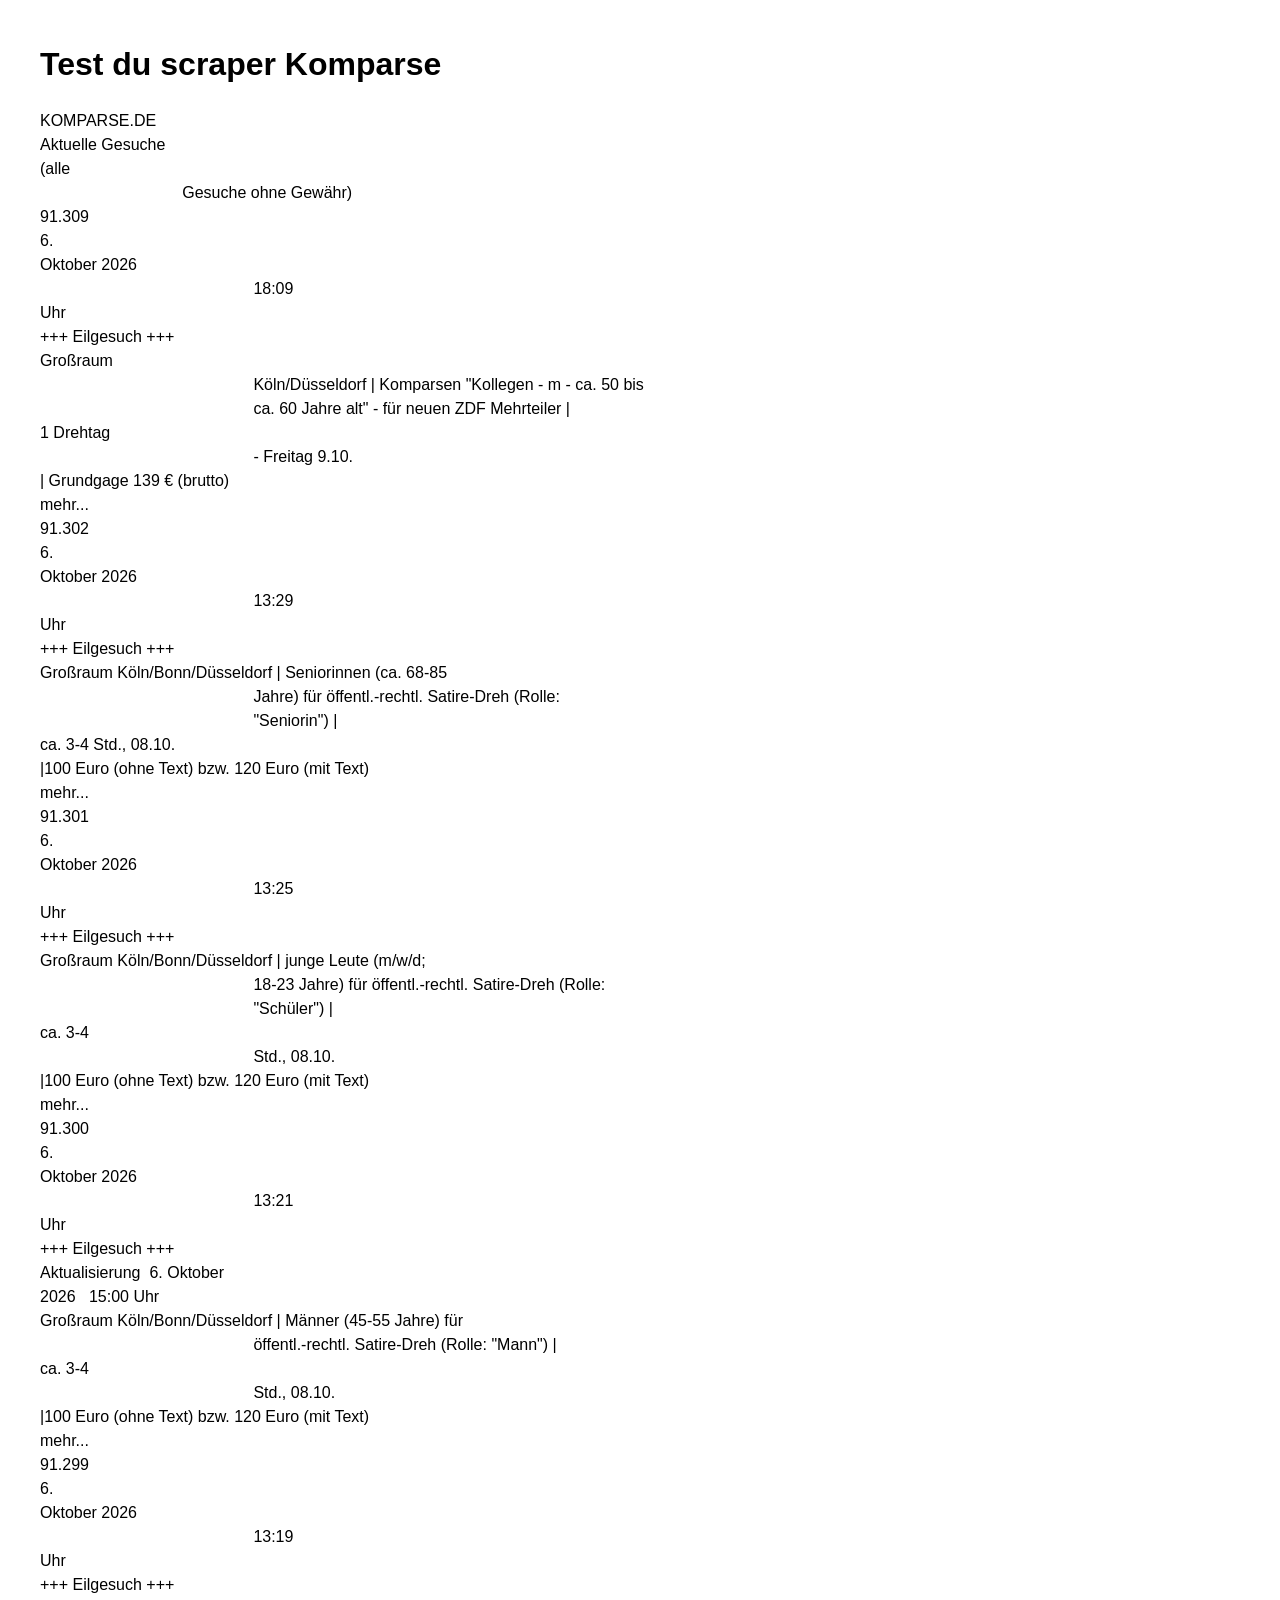
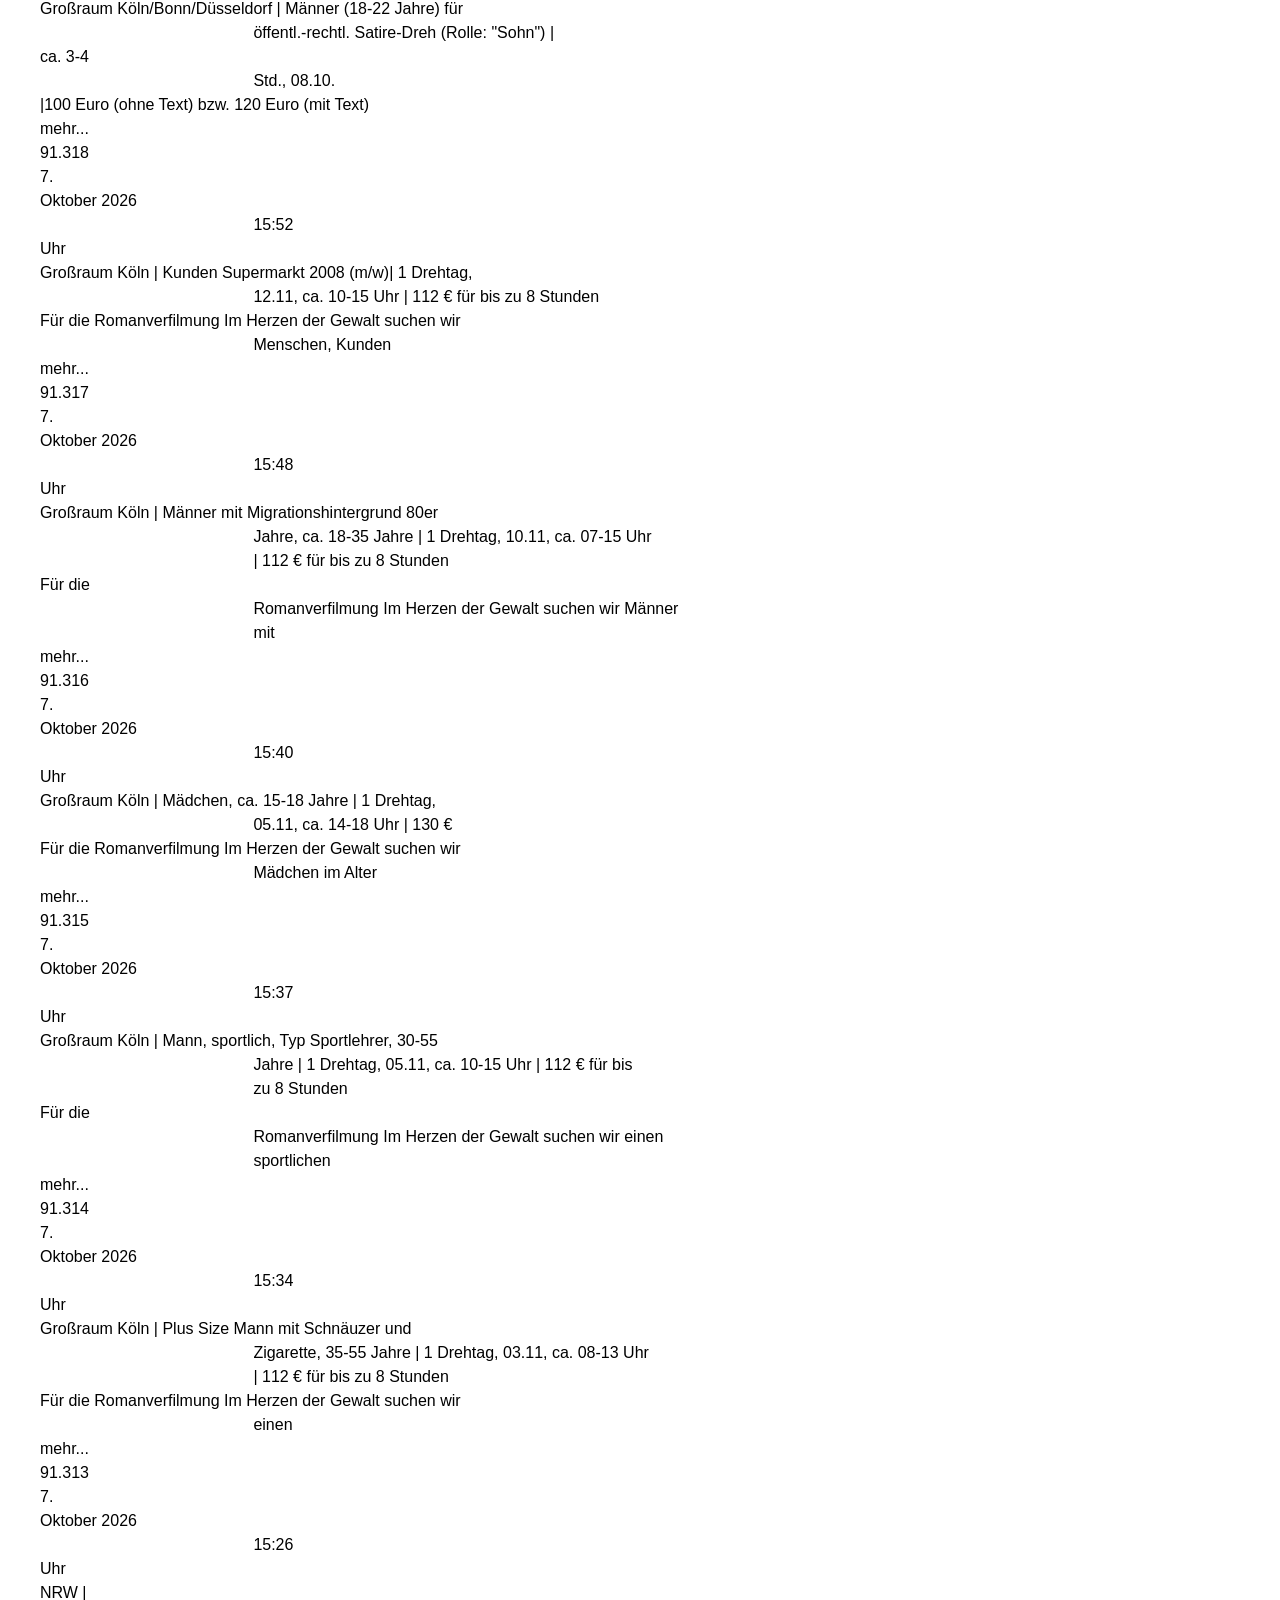
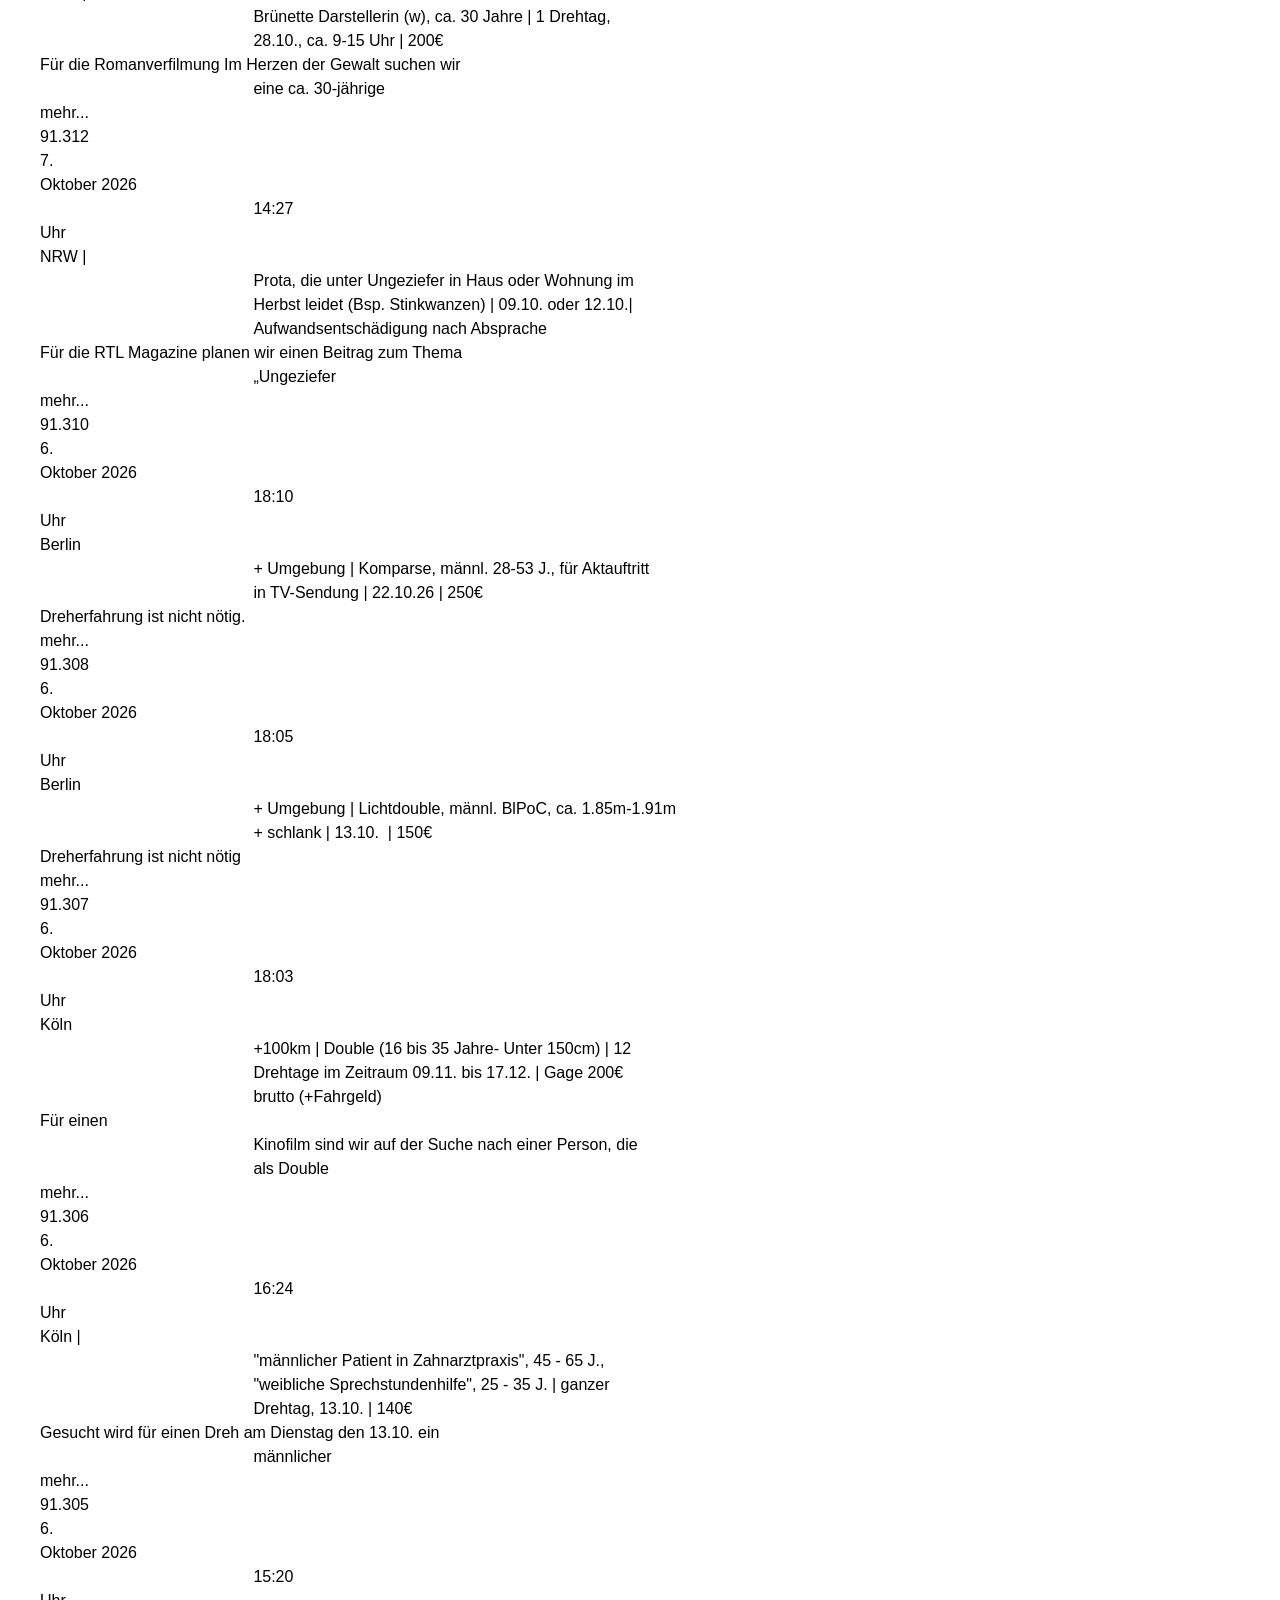
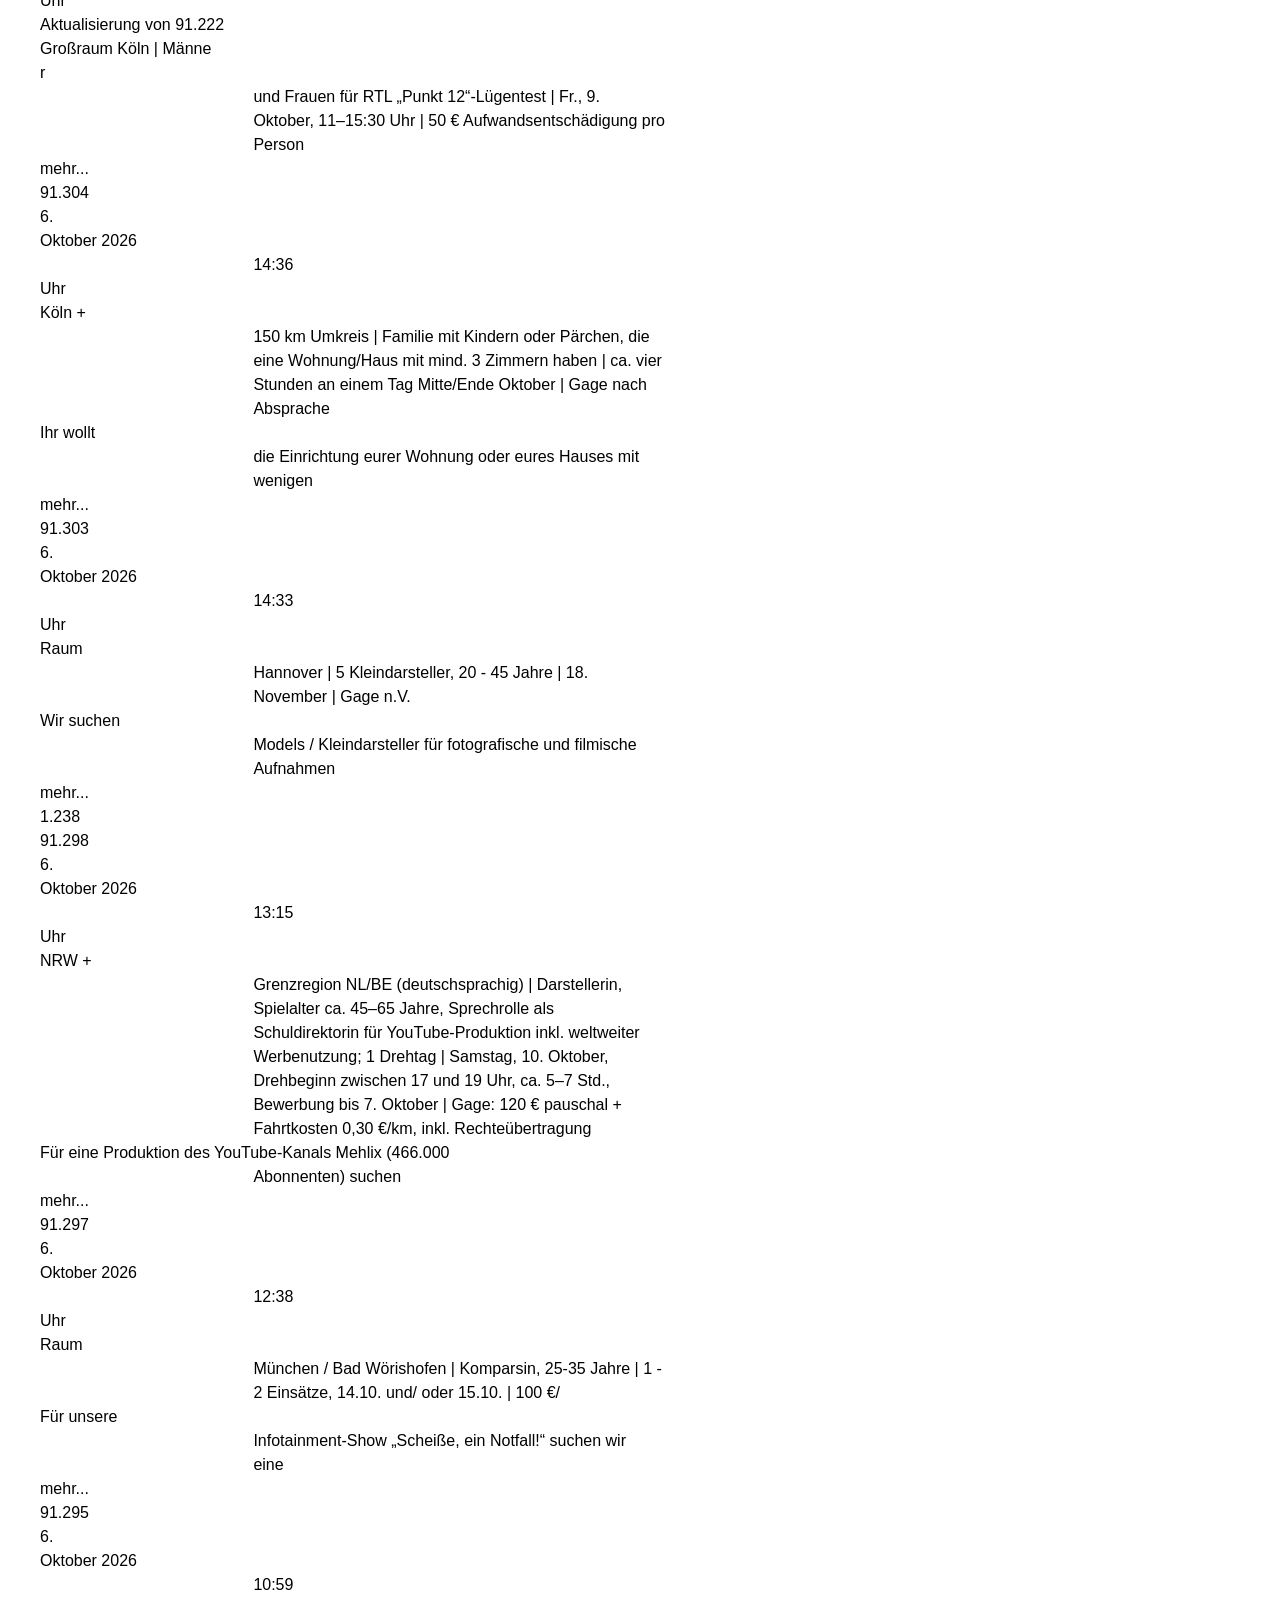
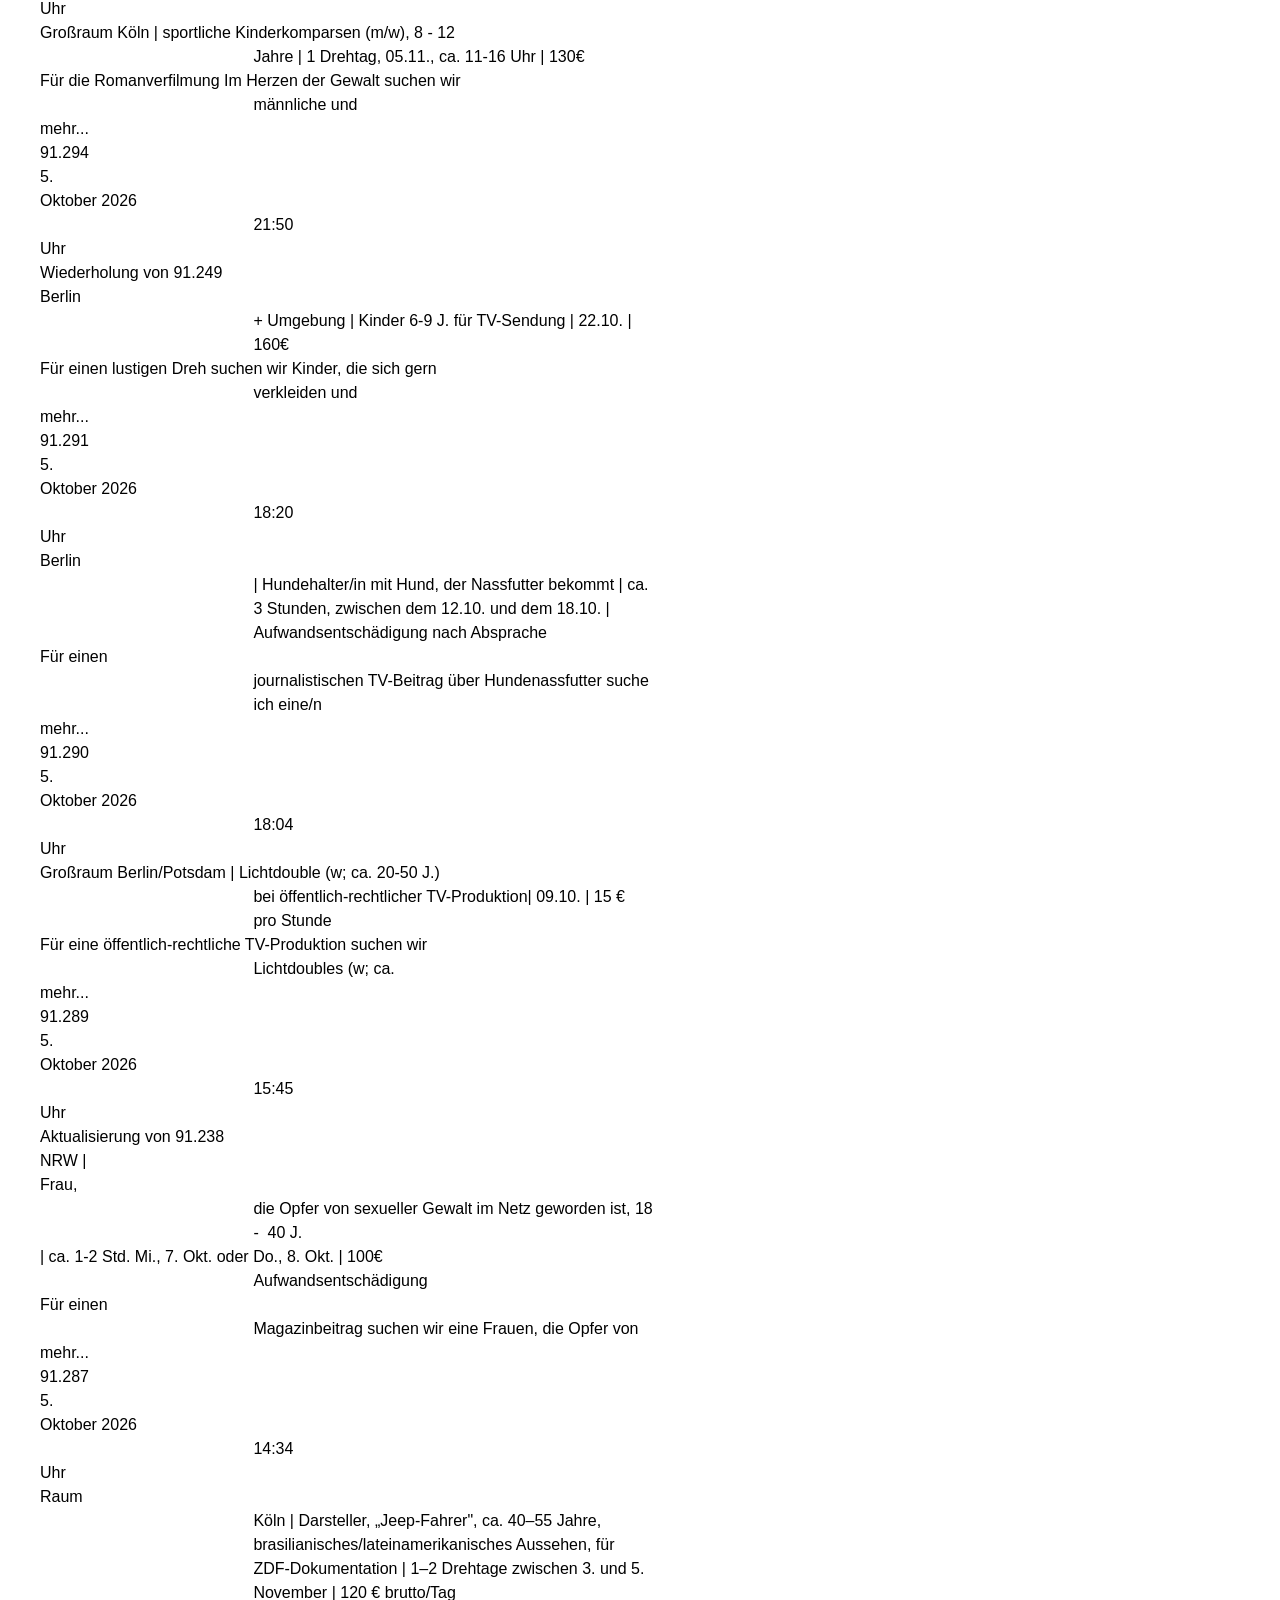
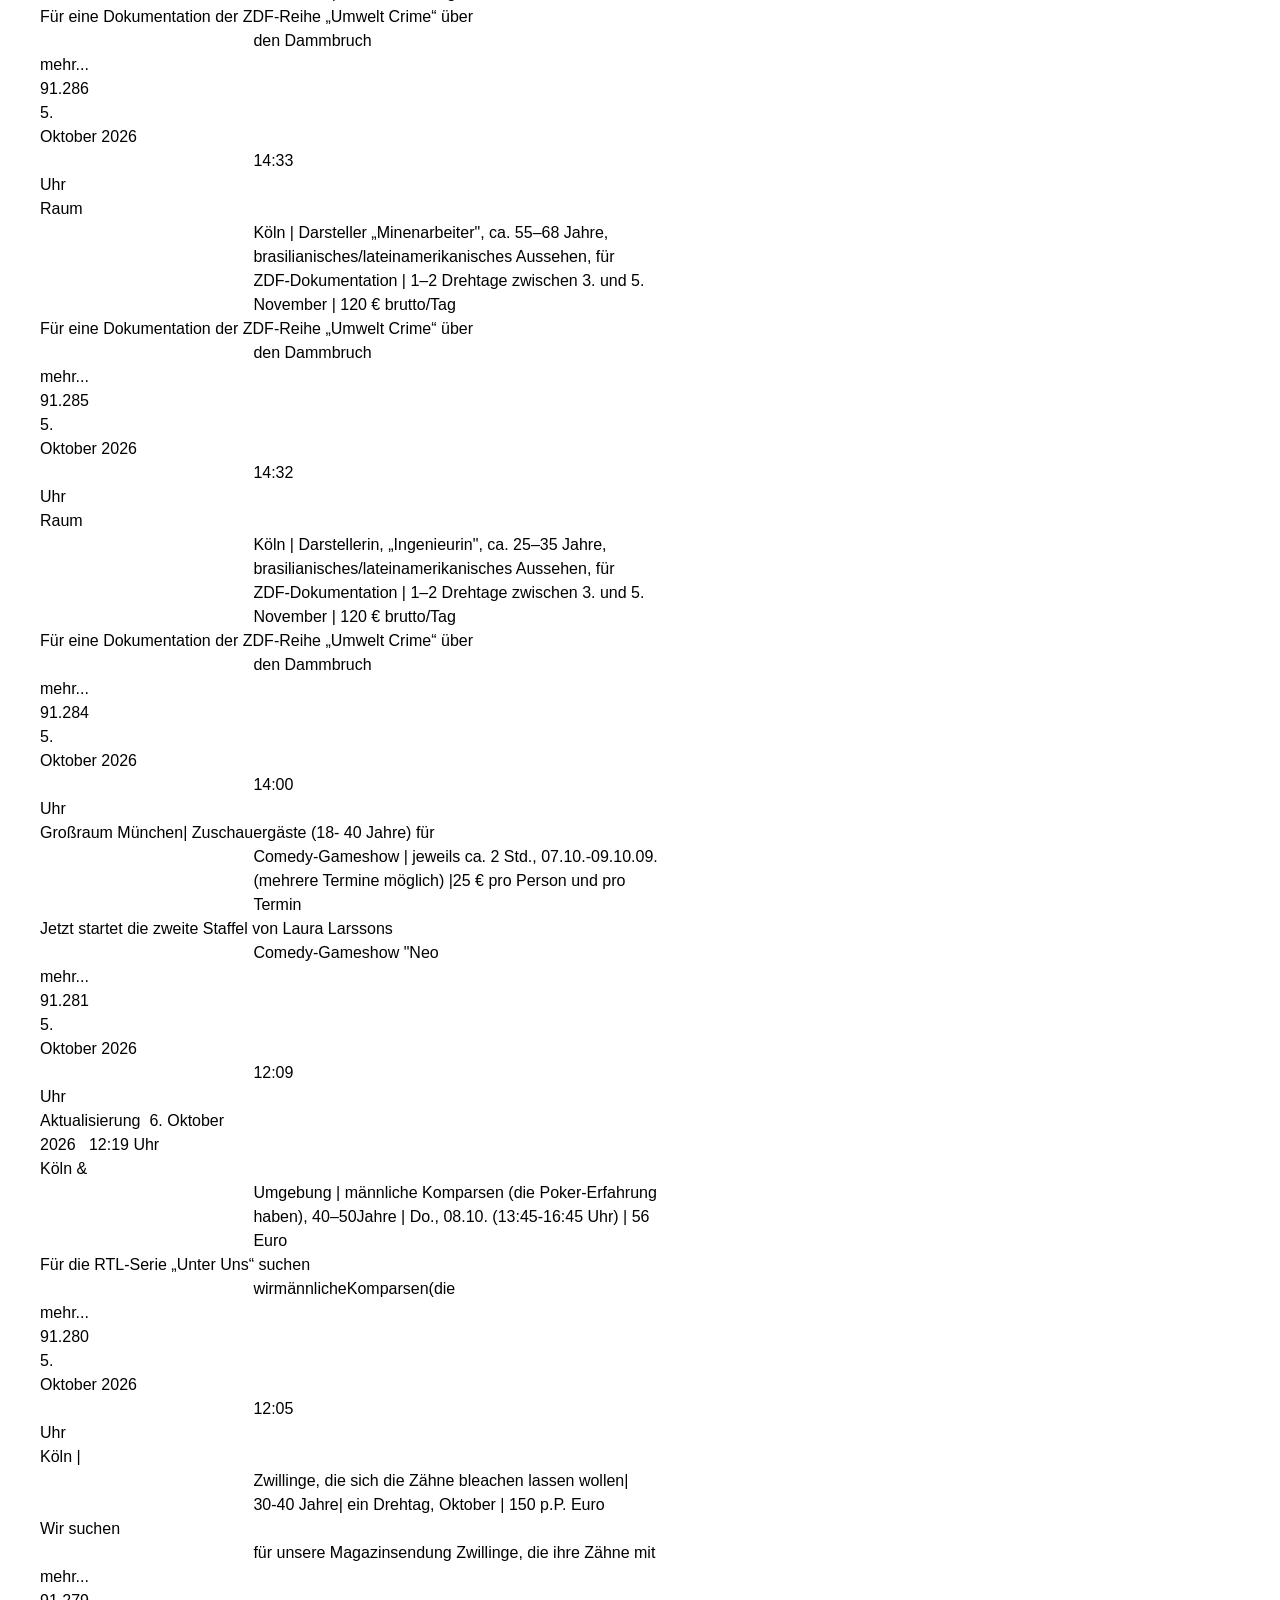
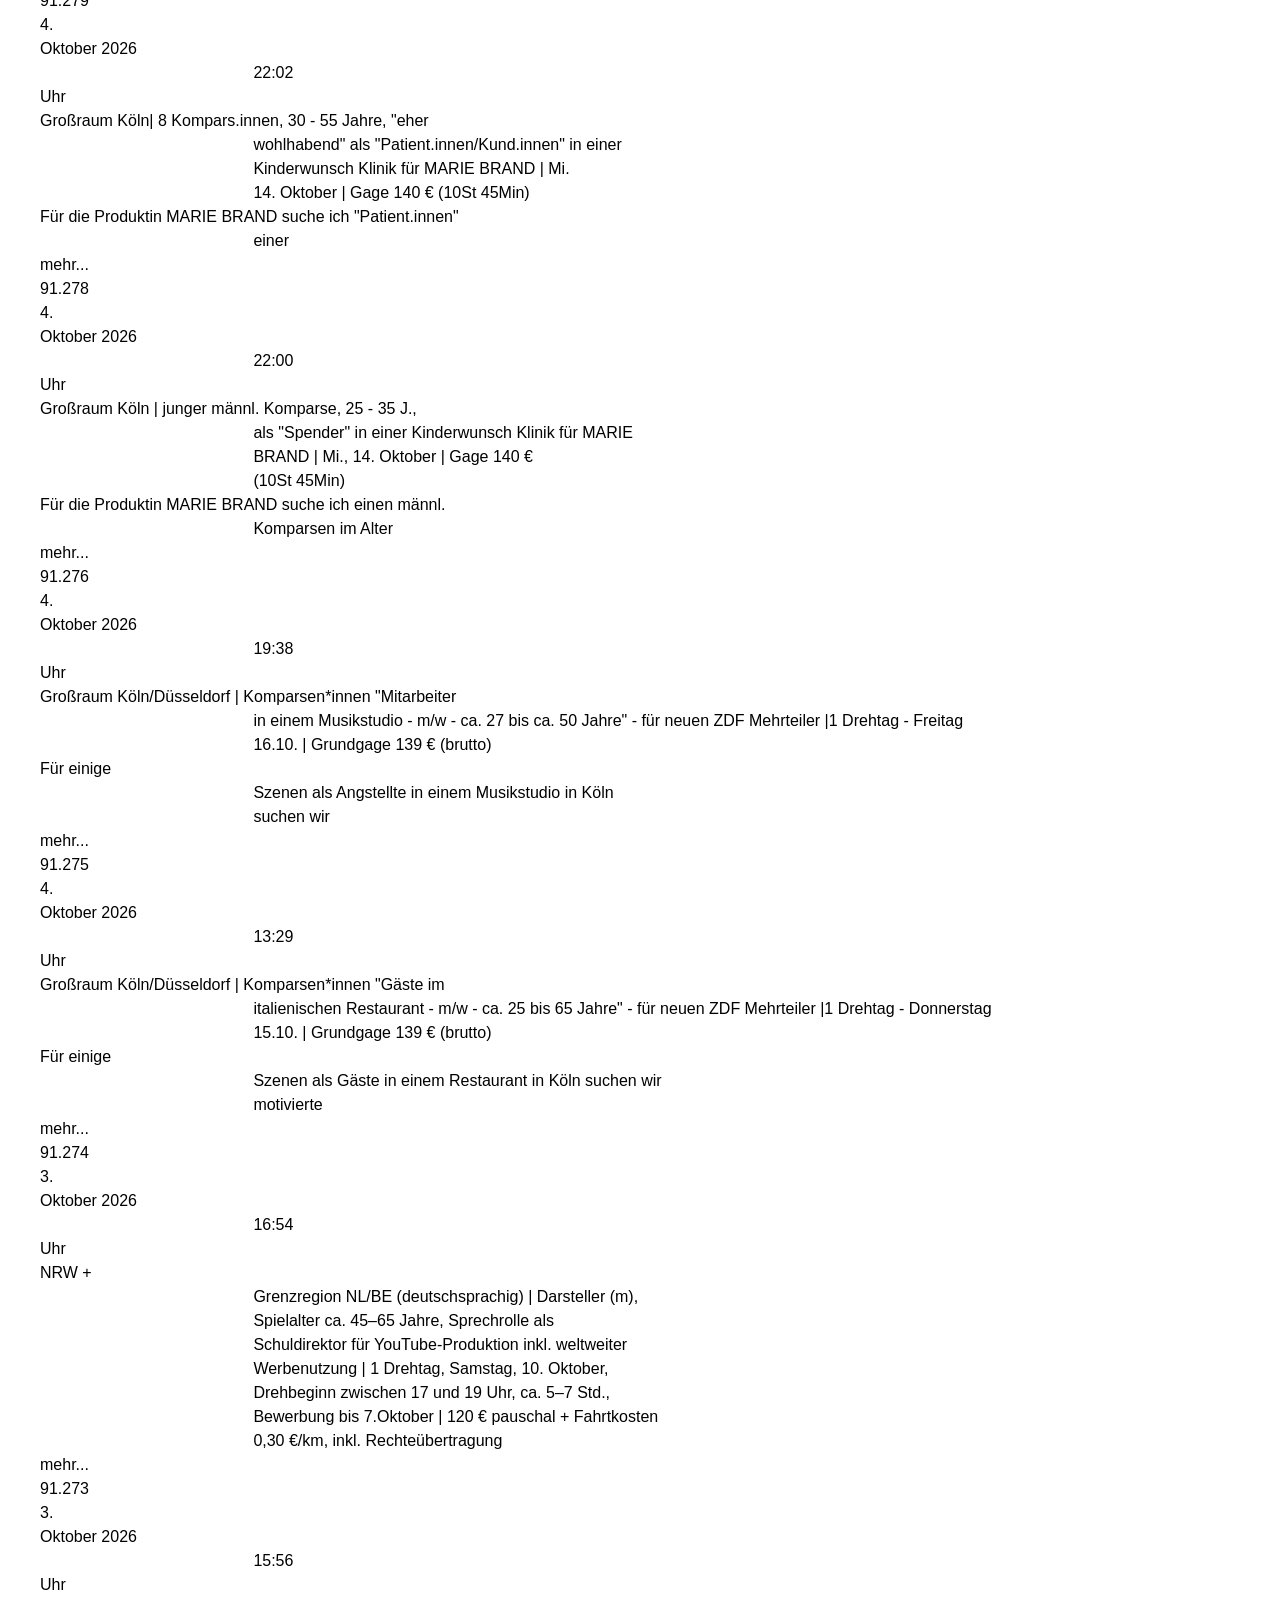
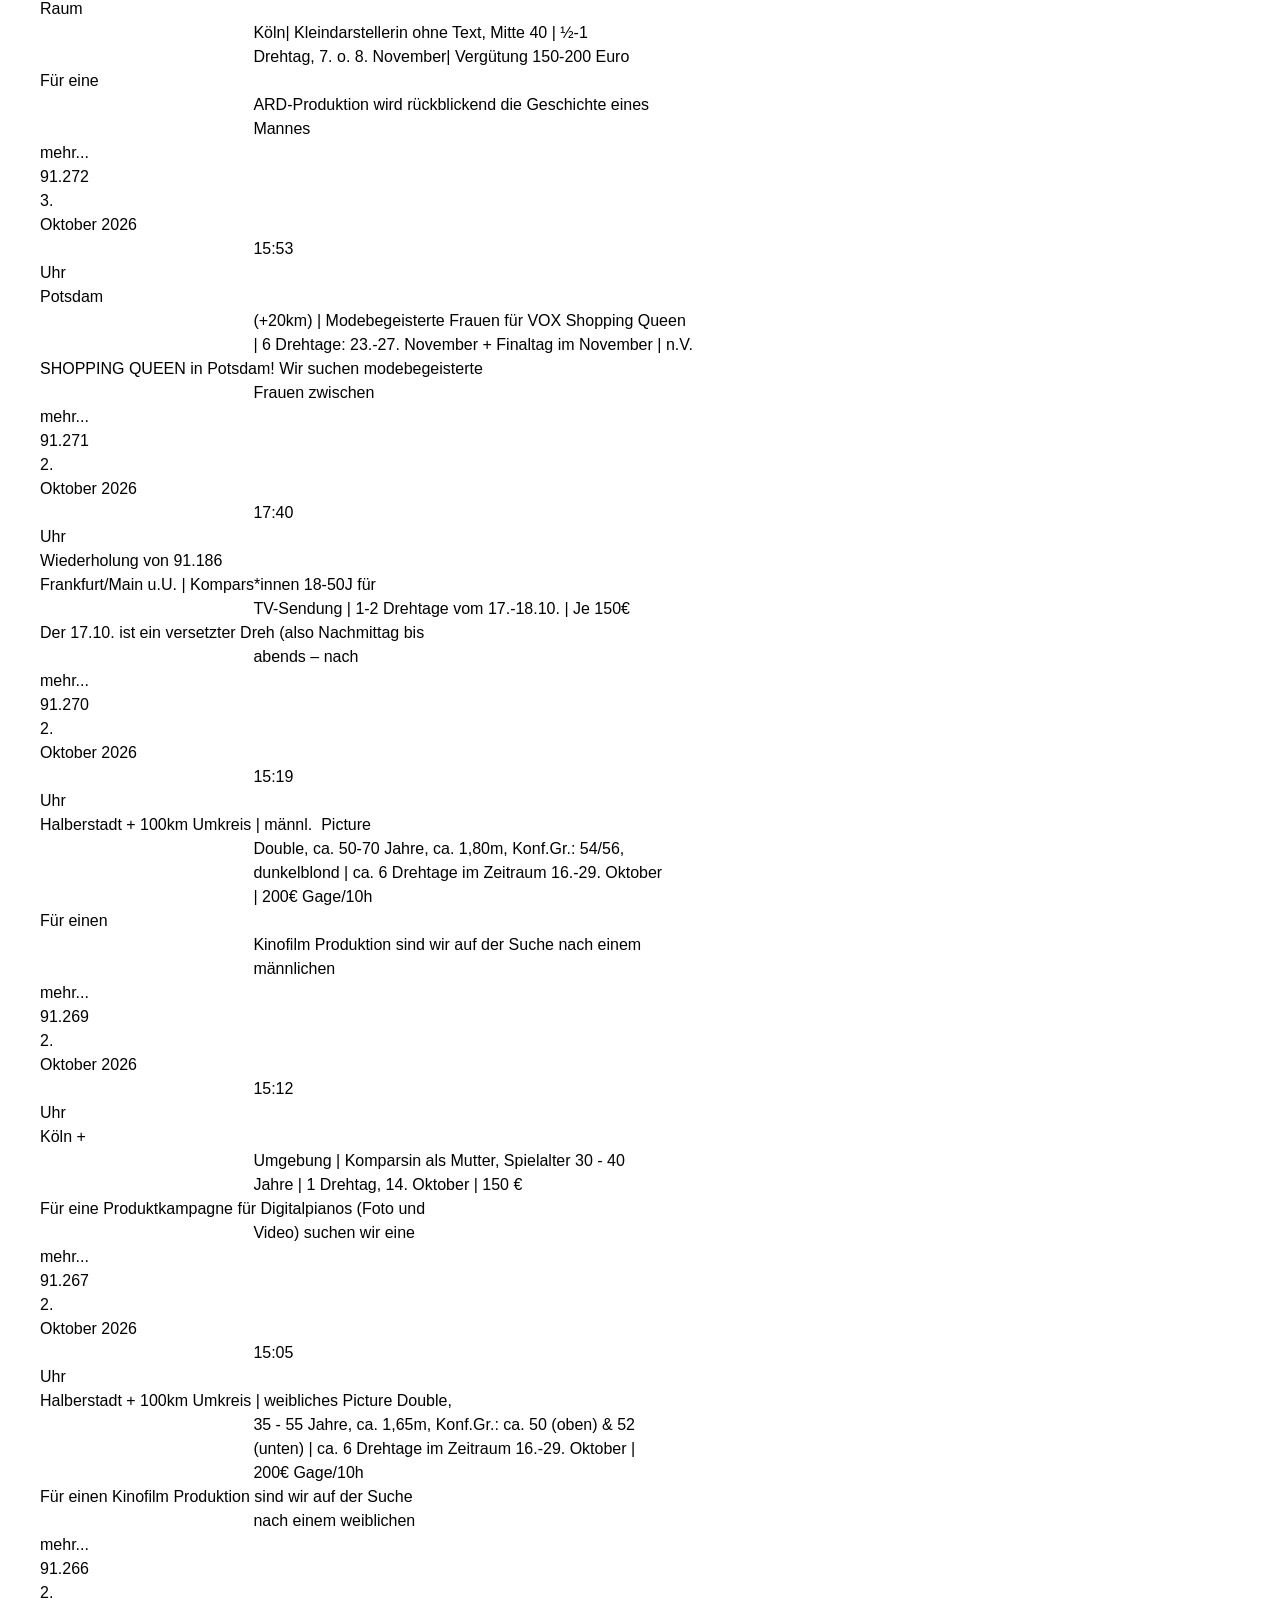
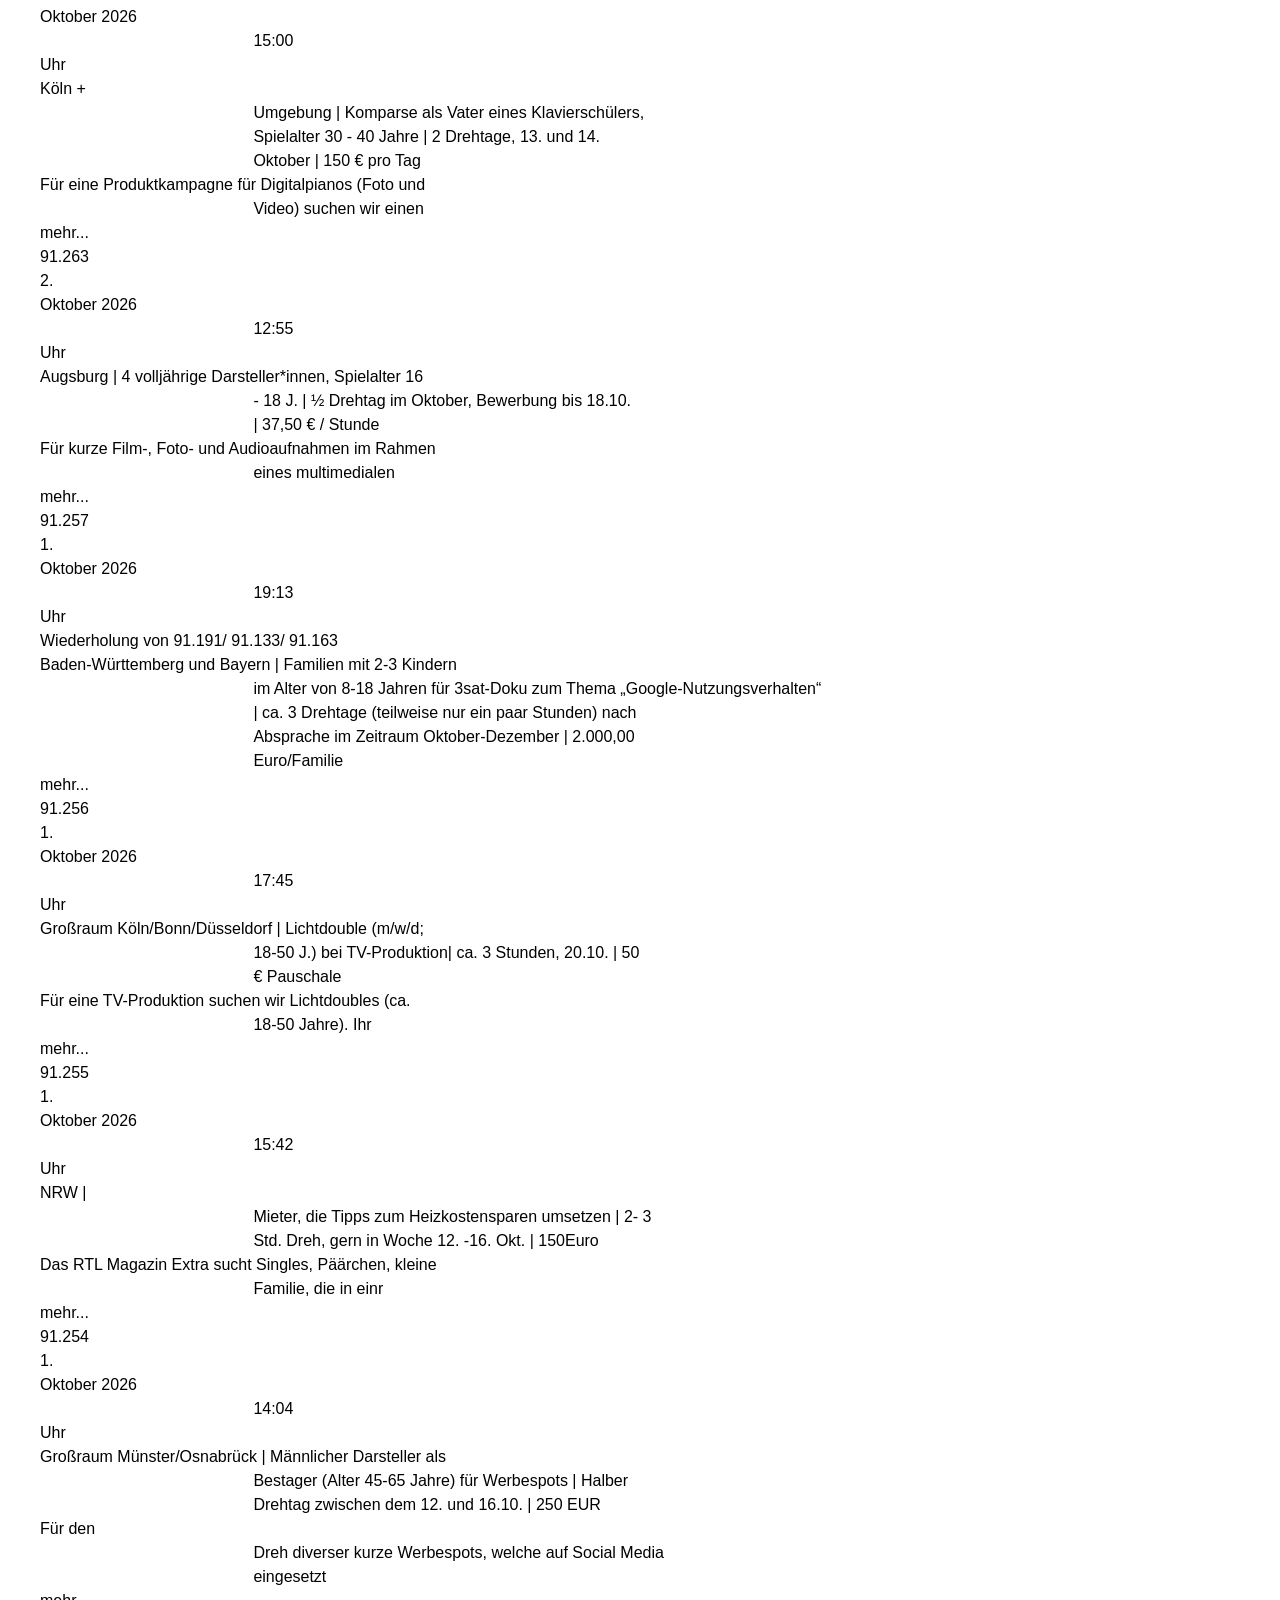
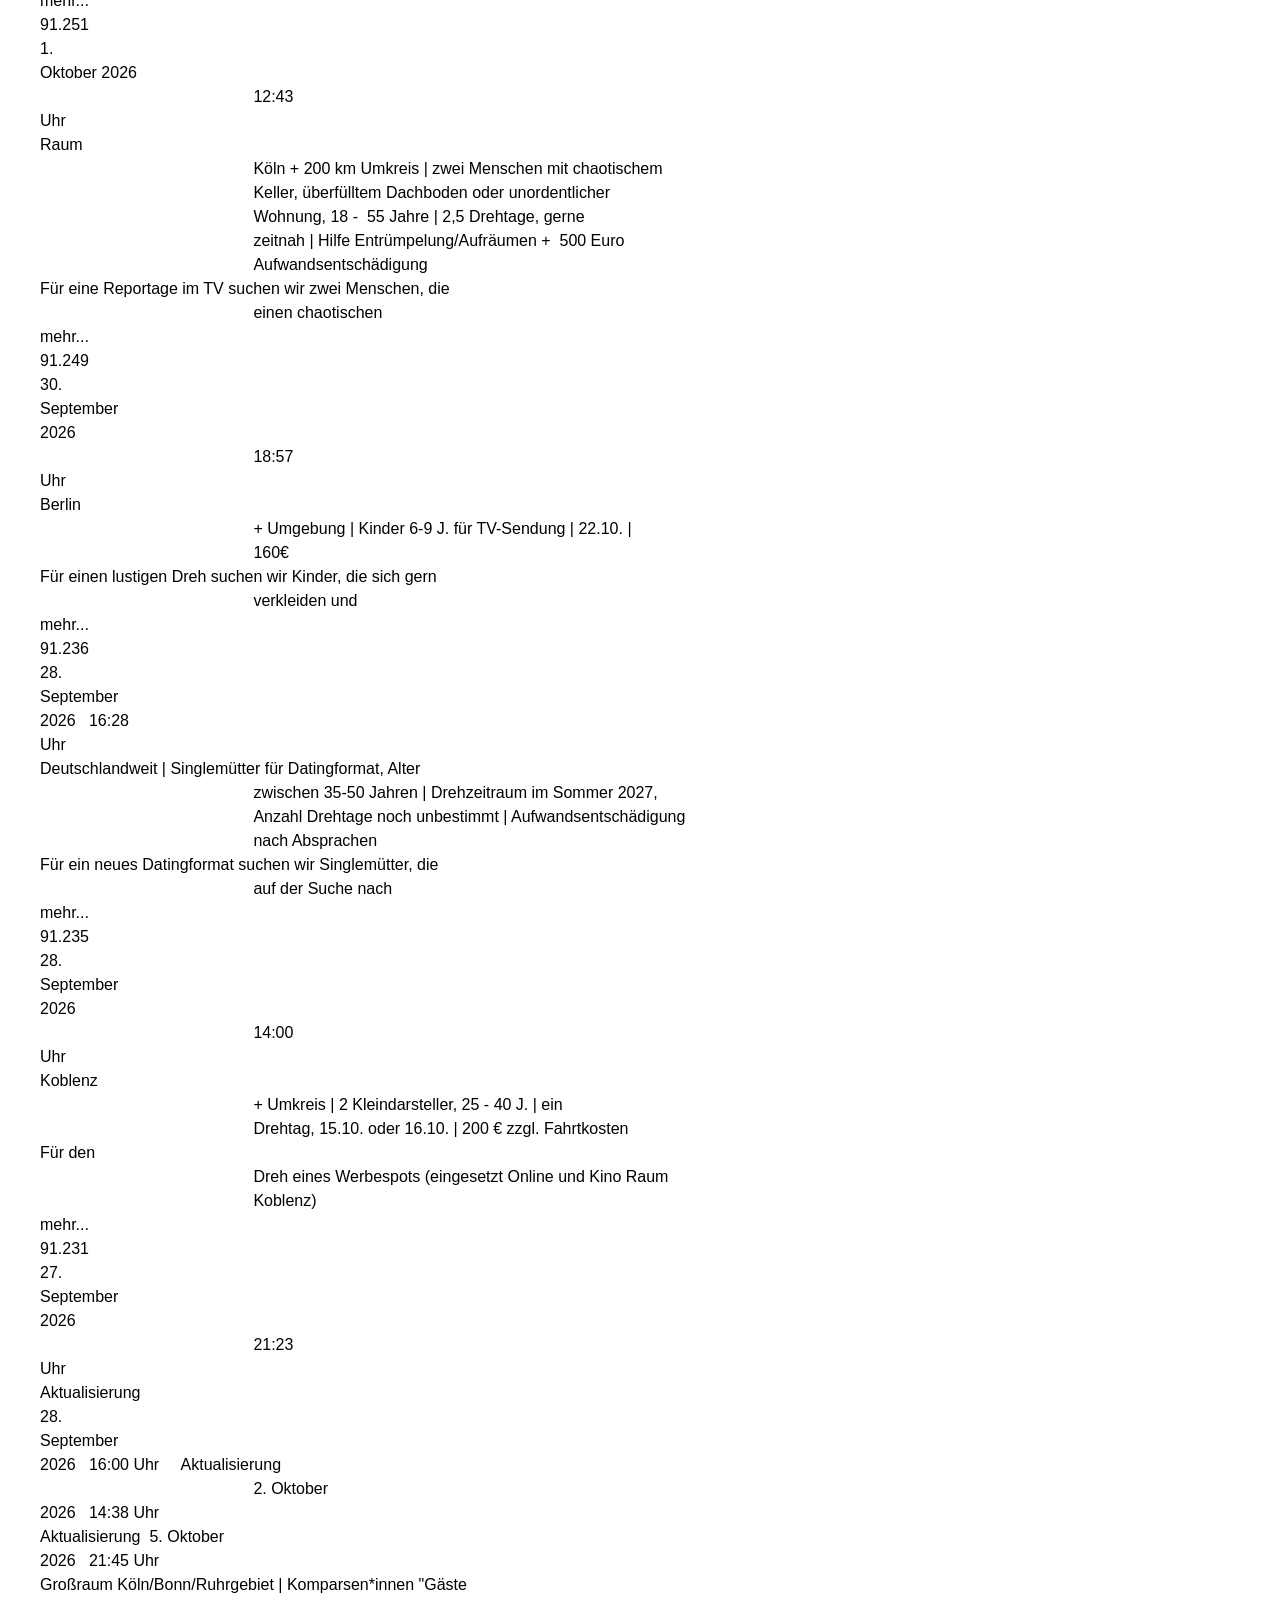
<file: scraper/fixtures/komparse_test.html>
<!DOCTYPE html>
<html lang="de">
<head>
    <meta charset="UTF-8">
    <meta name="viewport" content="width=device-width, initial-scale=1.0">
    <title>Test Komparse</title>
    <style>
        body {
            font-family: Arial, sans-serif;
            max-width: 1200px;
            margin: 40px auto;
            padding: 0 20px;
            line-height: 1.5;
        }

        pre {
            white-space: pre-wrap;
            font-family: Arial, sans-serif;
        }
    </style>
</head>

<body>

<h1>Test du scraper Komparse</h1>

<pre>KOMPARSE.DE
Aktuelle Gesuche
(alle 
				Gesuche ohne Gewähr)
91.309
6.
Oktober 2026   
						18:09
Uhr
+++ Eilgesuch +++
Großraum 
						Köln/Düsseldorf | Komparsen "Kollegen - m - ca. 50 bis 
						ca. 60 Jahre alt" - für neuen ZDF Mehrteiler |
1 Drehtag 
						- Freitag 9.10.
| Grundgage 139 € (brutto)
mehr...
91.302
6.
Oktober 2026   
						13:29
Uhr
+++ Eilgesuch +++
Großraum Köln/Bonn/Düsseldorf | Seniorinnen (ca. 68-85 
						Jahre) für öffentl.-rechtl. Satire-Dreh (Rolle: 
						"Seniorin") |
ca. 3-4 Std., 08.10.
|100 Euro (ohne Text) bzw. 120 Euro (mit Text)
mehr...
91.301
6.
Oktober 2026   
						13:25
Uhr
+++ Eilgesuch +++
Großraum Köln/Bonn/Düsseldorf | junge Leute (m/w/d; 
						18-23 Jahre) für öffentl.-rechtl. Satire-Dreh (Rolle: 
						"Schüler") |
ca. 3-4 
						Std., 08.10.
|100 Euro (ohne Text) bzw. 120 Euro (mit Text)
mehr...
91.300
6.
Oktober 2026   
						13:21
Uhr
+++ Eilgesuch +++
Aktualisierung  6. Oktober
2026   15:00 Uhr
Großraum Köln/Bonn/Düsseldorf | Männer (45-55 Jahre) für 
						öffentl.-rechtl. Satire-Dreh (Rolle: "Mann") |
ca. 3-4 
						Std., 08.10.
|100 Euro (ohne Text) bzw. 120 Euro (mit Text)
mehr...
91.299
6.
Oktober 2026   
						13:19
Uhr
+++ Eilgesuch +++
Großraum Köln/Bonn/Düsseldorf | Männer (18-22 Jahre) für 
						öffentl.-rechtl. Satire-Dreh (Rolle: "Sohn") |
ca. 3-4 
						Std., 08.10.
|100 Euro (ohne Text) bzw. 120 Euro (mit Text)
mehr...
91.318
7.
Oktober 2026   
						15:52
Uhr
Großraum Köln | Kunden Supermarkt 2008 (m/w)| 1 Drehtag, 
						12.11, ca. 10-15 Uhr | 112 € für bis zu 8 Stunden
Für die Romanverfilmung Im Herzen der Gewalt suchen wir 
						Menschen, Kunden
mehr...
91.317
7.
Oktober 2026   
						15:48
Uhr
Großraum Köln | Männer mit Migrationshintergrund 80er 
						Jahre, ca. 18-35 Jahre | 1 Drehtag, 10.11, ca. 07-15 Uhr 
						| 112 € für bis zu 8 Stunden
Für die 
						Romanverfilmung Im Herzen der Gewalt suchen wir Männer 
						mit
mehr...
91.316
7.
Oktober 2026   
						15:40
Uhr
Großraum Köln | Mädchen, ca. 15-18 Jahre | 1 Drehtag, 
						05.11, ca. 14-18 Uhr | 130 €
Für die Romanverfilmung Im Herzen der Gewalt suchen wir 
						Mädchen im Alter
mehr...
91.315
7.
Oktober 2026   
						15:37
Uhr
Großraum Köln | Mann, sportlich, Typ Sportlehrer, 30-55 
						Jahre | 1 Drehtag, 05.11, ca. 10-15 Uhr | 112 € für bis 
						zu 8 Stunden
Für die 
						Romanverfilmung Im Herzen der Gewalt suchen wir einen 
						sportlichen
mehr...
91.314
7.
Oktober 2026   
						15:34
Uhr
Großraum Köln | Plus Size Mann mit Schnäuzer und 
						Zigarette, 35-55 Jahre | 1 Drehtag, 03.11, ca. 08-13 Uhr 
						| 112 € für bis zu 8 Stunden
Für die Romanverfilmung Im Herzen der Gewalt suchen wir 
						einen
mehr...
91.313
7.
Oktober 2026   
						15:26
Uhr
NRW | 
						Brünette Darstellerin (w), ca. 30 Jahre | 1 Drehtag, 
						28.10., ca. 9-15 Uhr | 200€
Für die Romanverfilmung Im Herzen der Gewalt suchen wir 
						eine ca. 30-jährige
mehr...
91.312
7.
Oktober 2026   
						14:27
Uhr
NRW | 
						Prota, die unter Ungeziefer in Haus oder Wohnung im 
						Herbst leidet (Bsp. Stinkwanzen) | 09.10. oder 12.10.| 
						Aufwandsentschädigung nach Absprache
Für die RTL Magazine planen wir einen Beitrag zum Thema 
						„Ungeziefer
mehr...
91.310
6.
Oktober 2026   
						18:10
Uhr
Berlin 
						+ Umgebung | Komparse, männl. 28-53 J., für Aktauftritt 
						in TV-Sendung | 22.10.26 | 250€
Dreherfahrung ist nicht nötig.
mehr...
91.308
6.
Oktober 2026   
						18:05
Uhr
Berlin 
						+ Umgebung | Lichtdouble, männl. BlPoC, ca. 1.85m-1.91m 
						+ schlank | 13.10.  | 150€
Dreherfahrung ist nicht nötig
mehr...
91.307
6.
Oktober 2026   
						18:03
Uhr
Köln 
						+100km | Double (16 bis 35 Jahre- Unter 150cm) | 12 
						Drehtage im Zeitraum 09.11. bis 17.12. | Gage 200€ 
						brutto (+Fahrgeld)
Für einen 
						Kinofilm sind wir auf der Suche nach einer Person, die 
						als Double
mehr...
91.306
6.
Oktober 2026   
						16:24
Uhr
Köln | 
						"männlicher Patient in Zahnarztpraxis", 45 - 65 J., 
						"weibliche Sprechstundenhilfe", 25 - 35 J. | ganzer 
						Drehtag, 13.10. | 140€
Gesucht wird für einen Dreh am Dienstag den 13.10. ein 
						männlicher
mehr...
91.305
6.
Oktober 2026   
						15:20
Uhr
Aktualisierung von 91.222
Großraum Köln | Männe
r 
						und Frauen für RTL „Punkt 12“-Lügentest | Fr., 9. 
						Oktober, 11–15:30 Uhr | 50 € Aufwandsentschädigung pro 
						Person
mehr...
91.304
6.
Oktober 2026   
						14:36
Uhr
Köln + 
						150 km Umkreis | Familie mit Kindern oder Pärchen, die 
						eine Wohnung/Haus mit mind. 3 Zimmern haben | ca. vier 
						Stunden an einem Tag Mitte/Ende Oktober | Gage nach 
						Absprache
Ihr wollt 
						die Einrichtung eurer Wohnung oder eures Hauses mit 
						wenigen
mehr...
91.303
6.
Oktober 2026   
						14:33
Uhr
Raum 
						Hannover | 5 Kleindarsteller, 20 - 45 Jahre | 18. 
						November | Gage n.V.
Wir suchen 
						Models / Kleindarsteller für fotografische und filmische 
						Aufnahmen
mehr...
1.238
91.298
6.
Oktober 2026   
						13:15
Uhr
NRW + 
						Grenzregion NL/BE (deutschsprachig) | Darstellerin, 
						Spielalter ca. 45–65 Jahre, Sprechrolle als 
						Schuldirektorin für YouTube-Produktion inkl. weltweiter 
						Werbenutzung; 1 Drehtag | Samstag, 10. Oktober, 
						Drehbeginn zwischen 17 und 19 Uhr, ca. 5–7 Std., 
						Bewerbung bis 7. Oktober | Gage: 120 € pauschal + 
						Fahrtkosten 0,30 €/km, inkl. Rechteübertragung
Für eine Produktion des YouTube-Kanals Mehlix (466.000 
						Abonnenten) suchen
mehr...
91.297
6.
Oktober 2026   
						12:38
Uhr
Raum 
						München / Bad Wörishofen | Komparsin, 25-35 Jahre | 1 - 
						2 Einsätze, 14.10. und/ oder 15.10. | 100 €/
Für unsere 
						Infotainment-Show „Scheiße, ein Notfall!“ suchen wir 
						eine
mehr...
91.295
6.
Oktober 2026   
						10:59
Uhr
Großraum Köln | sportliche Kinderkomparsen (m/w), 8 - 12 
						Jahre | 1 Drehtag, 05.11., ca. 11-16 Uhr | 130€
Für die Romanverfilmung Im Herzen der Gewalt suchen wir 
						männliche und
mehr...
91.294
5.
Oktober 2026   
						21:50
Uhr
Wiederholung von 91.249
Berlin 
						+ Umgebung | Kinder 6-9 J. für TV-Sendung | 22.10. | 
						160€
Für einen lustigen Dreh suchen wir Kinder, die sich gern 
						verkleiden und
mehr...
91.291
5.
Oktober 2026   
						18:20
Uhr
Berlin 
						| Hundehalter/in mit Hund, der Nassfutter bekommt | ca. 
						3 Stunden, zwischen dem 12.10. und dem 18.10. | 
						Aufwandsentschädigung nach Absprache
Für einen 
						journalistischen TV-Beitrag über Hundenassfutter suche 
						ich eine/n
mehr...
91.290
5.
Oktober 2026   
						18:04
Uhr
Großraum Berlin/Potsdam | Lichtdouble (w; ca. 20-50 J.) 
						bei öffentlich-rechtlicher TV-Produktion| 09.10. | 15 € 
						pro Stunde
Für eine öffentlich-rechtliche TV-Produktion suchen wir 
						Lichtdoubles (w; ca.
mehr...
91.289
5.
Oktober 2026   
						15:45
Uhr
Aktualisierung von 91.238
NRW |
Frau, 
						die Opfer von sexueller Gewalt im Netz geworden ist, 18 
						-  40 J.
| ca. 1-2 Std. Mi., 7. Okt. oder Do., 8. Okt. | 100€ 
						Aufwandsentschädigung
Für einen 
						Magazinbeitrag suchen wir eine Frauen, die Opfer von
mehr...
91.287
5.
Oktober 2026   
						14:34
Uhr
Raum 
						Köln | Darsteller, „Jeep-Fahrer", ca. 40–55 Jahre, 
						brasilianisches/lateinamerikanisches Aussehen, für 
						ZDF-Dokumentation | 1–2 Drehtage zwischen 3. und 5. 
						November | 120 € brutto/Tag
Für eine Dokumentation der ZDF-Reihe „Umwelt Crime“ über 
						den Dammbruch
mehr...
91.286
5.
Oktober 2026   
						14:33
Uhr
Raum 
						Köln | Darsteller „Minenarbeiter", ca. 55–68 Jahre, 
						brasilianisches/lateinamerikanisches Aussehen, für 
						ZDF-Dokumentation | 1–2 Drehtage zwischen 3. und 5. 
						November | 120 € brutto/Tag
Für eine Dokumentation der ZDF-Reihe „Umwelt Crime“ über 
						den Dammbruch
mehr...
91.285
5.
Oktober 2026   
						14:32
Uhr
Raum 
						Köln | Darstellerin, „Ingenieurin", ca. 25–35 Jahre, 
						brasilianisches/lateinamerikanisches Aussehen, für 
						ZDF-Dokumentation | 1–2 Drehtage zwischen 3. und 5. 
						November | 120 € brutto/Tag
Für eine Dokumentation der ZDF-Reihe „Umwelt Crime“ über 
						den Dammbruch
mehr...
91.284
5.
Oktober 2026   
						14:00
Uhr
Großraum München| Zuschauergäste (18- 40 Jahre) für 
						Comedy-Gameshow | jeweils ca. 2 Std., 07.10.-09.10.09. 
						(mehrere Termine möglich) |25 € pro Person und pro 
						Termin
Jetzt startet die zweite Staffel von Laura Larssons 
						Comedy-Gameshow "Neo
mehr...
91.281
5.
Oktober 2026   
						12:09
Uhr
Aktualisierung  6. Oktober
2026   12:19 Uhr
Köln & 
						Umgebung | männliche Komparsen (die Poker-Erfahrung 
						haben), 40–50Jahre | Do., 08.10. (13:45-16:45 Uhr) | 56 
						Euro
Für die RTL-Serie „Unter Uns“ suchen 
						wirmännlicheKomparsen(die
mehr...
91.280
5.
Oktober 2026   
						12:05
Uhr
Köln | 
						Zwillinge, die sich die Zähne bleachen lassen wollen| 
						30-40 Jahre| ein Drehtag, Oktober | 150 p.P. Euro
Wir suchen 
						für unsere Magazinsendung Zwillinge, die ihre Zähne mit
mehr...
91.279
4.
Oktober 2026   
						22:02
Uhr
Großraum Köln| 8 Kompars.innen, 30 - 55 Jahre, "eher 
						wohlhabend" als "Patient.innen/Kund.innen" in einer 
						Kinderwunsch Klinik für MARIE BRAND | Mi. 
						14. Oktober | Gage 140 € (10St 45Min)
Für die Produktin MARIE BRAND suche ich "Patient.innen" 
						einer
mehr...
91.278
4.
Oktober 2026   
						22:00
Uhr
Großraum Köln | junger männl. Komparse, 25 - 35 J., 
						als "Spender" in einer Kinderwunsch Klinik für MARIE 
						BRAND | Mi., 14. Oktober | Gage 140 € 
						(10St 45Min)
Für die Produktin MARIE BRAND suche ich einen männl. 
						Komparsen im Alter
mehr...
91.276
4.
Oktober 2026   
						19:38
Uhr
Großraum Köln/Düsseldorf | Komparsen*innen "Mitarbeiter 
						in einem Musikstudio - m/w - ca. 27 bis ca. 50 Jahre" - für neuen ZDF Mehrteiler |1 Drehtag - Freitag 
						16.10. | Grundgage 139 € (brutto)
Für einige 
						Szenen als Angstellte in einem Musikstudio in Köln 
						suchen wir
mehr...
91.275
4.
Oktober 2026   
						13:29
Uhr
Großraum Köln/Düsseldorf | Komparsen*innen "Gäste im 
						italienischen Restaurant - m/w - ca. 25 bis 65 Jahre" - für neuen ZDF Mehrteiler |1 Drehtag - Donnerstag 
						15.10. | Grundgage 139 € (brutto)
Für einige 
						Szenen als Gäste in einem Restaurant in Köln suchen wir 
						motivierte
mehr...
91.274
3.
Oktober 2026   
						16:54
Uhr
NRW + 
						Grenzregion NL/BE (deutschsprachig) | Darsteller (m), 
						Spielalter ca. 45–65 Jahre, Sprechrolle als 
						Schuldirektor für YouTube-Produktion inkl. weltweiter 
						Werbenutzung | 1 Drehtag, Samstag, 10. Oktober, 
						Drehbeginn zwischen 17 und 19 Uhr, ca. 5–7 Std., 
						Bewerbung bis 7.Oktober | 120 € pauschal + Fahrtkosten 
						0,30 €/km, inkl. Rechteübertragung
mehr...
91.273
3.
Oktober 2026   
						15:56
Uhr
Raum 
						Köln| Kleindarstellerin ohne Text, Mitte 40 | ½-1 
						Drehtag, 7. o. 8. November| Vergütung 150-200 Euro
Für eine 
						ARD-Produktion wird rückblickend die Geschichte eines 
						Mannes
mehr...
91.272
3.
Oktober 2026   
						15:53
Uhr
Potsdam 
						(+20km) | Modebegeisterte Frauen für VOX Shopping Queen 
						| 6 Drehtage: 23.-27. November + Finaltag im November | n.V.
SHOPPING QUEEN in Potsdam! Wir suchen modebegeisterte 
						Frauen zwischen
mehr...
91.271
2.
Oktober 2026   
						17:40
Uhr
Wiederholung von 91.186
Frankfurt/Main u.U. | Kompars*innen 18-50J für 
						TV-Sendung | 1-2 Drehtage vom 17.-18.10. | Je 150€
Der 17.10. ist ein versetzter Dreh (also Nachmittag bis 
						abends – nach
mehr...
91.270
2.
Oktober 2026   
						15:19
Uhr
Halberstadt + 100km Umkreis | männl.  Picture 
						Double, ca. 50-70 Jahre, ca. 1,80m, Konf.Gr.: 54/56, 
						dunkelblond | ca. 6 Drehtage im Zeitraum 16.-29. Oktober 
						| 200€ Gage/10h
Für einen 
						Kinofilm Produktion sind wir auf der Suche nach einem 
						männlichen
mehr...
91.269
2.
Oktober 2026   
						15:12
Uhr
Köln + 
						Umgebung | Komparsin als Mutter, Spielalter 30 - 40 
						Jahre | 1 Drehtag, 14. Oktober | 150 €
Für eine Produktkampagne für Digitalpianos (Foto und 
						Video) suchen wir eine
mehr...
91.267
2.
Oktober 2026   
						15:05
Uhr
Halberstadt + 100km Umkreis | weibliches Picture Double, 
						35 - 55 Jahre, ca. 1,65m, Konf.Gr.: ca. 50 (oben) & 52 
						(unten) | ca. 6 Drehtage im Zeitraum 16.-29. Oktober | 
						200€ Gage/10h
Für einen Kinofilm Produktion sind wir auf der Suche 
						nach einem weiblichen
mehr...
91.266
2.
Oktober 2026   
						15:00
Uhr
Köln + 
						Umgebung | Komparse als Vater eines Klavierschülers, 
						Spielalter 30 - 40 Jahre | 2 Drehtage, 13. und 14. 
						Oktober | 150 € pro Tag
Für eine Produktkampagne für Digitalpianos (Foto und 
						Video) suchen wir einen
mehr...
91.263
2.
Oktober 2026   
						12:55
Uhr
Augsburg | 4 volljährige Darsteller*innen, Spielalter 16 
						- 18 J. | ½ Drehtag im Oktober, Bewerbung bis 18.10.  
						| 37,50 € / Stunde
Für kurze Film-, Foto- und Audioaufnahmen im Rahmen 
						eines multimedialen
mehr...
91.257
1.
Oktober 2026   
						19:13
Uhr
Wiederholung von 91.191/ 91.133/ 91.163
Baden-Württemberg und Bayern | Familien mit 2-3 Kindern 
						im Alter von 8-18 Jahren für 3sat-Doku zum Thema „Google-Nutzungsverhalten“ 
						| ca. 3 Drehtage (teilweise nur ein paar Stunden) nach 
						Absprache im Zeitraum Oktober-Dezember | 2.000,00 
						Euro/Familie
mehr...
91.256
1.
Oktober 2026   
						17:45
Uhr
Großraum Köln/Bonn/Düsseldorf | Lichtdouble (m/w/d; 
						18-50 J.) bei TV-Produktion| ca. 3 Stunden, 20.10. | 50 
						€ Pauschale
Für eine TV-Produktion suchen wir Lichtdoubles (ca. 
						18-50 Jahre). Ihr
mehr...
91.255
1.
Oktober 2026   
						15:42
Uhr
NRW | 
						Mieter, die Tipps zum Heizkostensparen umsetzen | 2- 3 
						Std. Dreh, gern in Woche 12. -16. Okt. | 150Euro
Das RTL Magazin Extra sucht Singles, Päärchen, kleine 
						Familie, die in einr
mehr...
91.254
1.
Oktober 2026   
						14:04
Uhr
Großraum Münster/Osnabrück | Männlicher Darsteller als 
						Bestager (Alter 45-65 Jahre) für Werbespots | Halber 
						Drehtag zwischen dem 12. und 16.10. | 250 EUR
Für den 
						Dreh diverser kurze Werbespots, welche auf Social Media 
						eingesetzt
mehr...
91.251
1.
Oktober 2026   
						12:43
Uhr
Raum 
						Köln + 200 km Umkreis | zwei Menschen mit chaotischem 
						Keller, überfülltem Dachboden oder unordentlicher 
						Wohnung, 18 -  55 Jahre | 2,5 Drehtage, gerne 
						zeitnah | Hilfe Entrümpelung/Aufräumen +  500 Euro 
						Aufwandsentschädigung
Für eine Reportage im TV suchen wir zwei Menschen, die 
						einen chaotischen
mehr...
91.249
30.
September
2026   
						18:57
Uhr
Berlin 
						+ Umgebung | Kinder 6-9 J. für TV-Sendung | 22.10. | 
						160€
Für einen lustigen Dreh suchen wir Kinder, die sich gern 
						verkleiden und
mehr...
91.236
28.
September
2026   16:28
Uhr
Deutschlandweit | Singlemütter für Datingformat, Alter 
						zwischen 35-50 Jahren | Drehzeitraum im Sommer 2027, 
						Anzahl Drehtage noch unbestimmt | Aufwandsentschädigung 
						nach Absprachen
Für ein neues Datingformat suchen wir Singlemütter, die 
						auf der Suche nach
mehr...
91.235
28.
September
2026   
						14:00
Uhr
Koblenz 
						+ Umkreis | 2 Kleindarsteller, 25 - 40 J. | ein 
						Drehtag, 15.10. oder 16.10. | 200 € zzgl. Fahrtkosten
Für den 
						Dreh eines Werbespots (eingesetzt Online und Kino Raum 
						Koblenz)
mehr...
91.231
27.
September
2026   
						21:23
Uhr
Aktualisierung  
28.
September
2026   16:00 Uhr     Aktualisierung  
						2. Oktober
2026   14:38 Uhr
Aktualisierung  5. Oktober
2026   21:45 Uhr
Großraum Köln/Bonn/Ruhrgebiet | Komparsen*innen "Gäste 
						und Thekenpersonal - m/w - ca. 18 bis 50 Jahre alt" - 
						für neuen ZDF Mehrteiler "Heile Welt" |1 Drehtag (ab ca. 
						5:15 Uhr) - Mittwoch 7.10. | Grundgage 139 € (brutto) 
						zzgl. Nachtzuschlag von 20 €
mehr...
91.228
25.
September
2026   
						16:35
Uhr
Großraum Dortmund/Düsseldorf/Ruhrgebiet | Helfer (m/w/d; 
						ca. 18-65 J.) bei Dreharbeiten | 2 oder 3 Tage, 
						15.10.-17.10. | 18 € pro Stunde
Für Dreharbeiten suchen wir Personen (m/w/d; im ca. 
						18-65 Jahre), die als
mehr...
91.227
25.
September
2026   
						15:09
Uhr
Großraum Stuttgart | Seniorin (ca. 65-85 J.) für 
						öffentl.-rechtl. Dreh (Rolle: "Passantin") | 06.10. | 
						150 €
Für einen öffentlich-rechtlichen Dreh suchen wir ältere 
						Damen im Alter von
mehr...
91.226
25.
September
2026   15:05
Uhr
Großraum Stuttgart | Männer (ca. 28-35 J.) für 
						öffentl.-rechtl. Dreh (Rolle: "Patient") | 06.10. | 150 €
Für einen öffentlich-rechtlichen Dreh suchen wir Männer 
						im Alter von ca.
mehr...
91.225
25.
September
2026   
						11:00
Uhr
Deutschlandweit | Menschen, deren Personalausweis nach 
						dem Versand einer Ausweiskopie missbraucht wurde | bis 
						spätestens 15.10., ca. 2 Stunden Drehzeit | 130 € 
						Aufwandsentschädigung
Für einen TV-Beitrag suchen wir deutschlandweit 
						Menschen, die eine Kopie
mehr...
91.221
24.
September
2026   
						13:00
Uhr
Hürth/Köln | Personen für eine Straßenumfrage zu Thema 
						Fertiggerichte | Drehtage voraussichtlich 30.09. oder 
						01.10., Drehzeit ca. 30 min pro Person | 
						Aufwandentschädigung 50 €
Für ein spannendes Verbraucher-Format bei SAT.1 sind wir 
						auf der Suche
mehr...
91.216
23.
September
2026   
						16:31
Uhr
Raum 
						Harz | Kompars*innen (m/w) 25-55 Jahre mit 
						Kellnererfahrung | 2 Drehtage, 20. Oktober + 21. Oktober 
						| Mindestlohn
Für einen 
						Zwei-Tage-Dreh (Anschluss) des Kinofilms "Brautraub" 
						suchen wir
mehr...
91.215
23.
September
2026   
						16:25
Uhr
Raum 
						Harz | Kompars*innen (m/w) 25-55 Jahre mit 
						Kellnererfahrung | 14. Oktober | Mindestlohn
Für einen Tagesdreh des Kinofilms "Brautraub" suchen wir 
						Kompars*innen aus
mehr...
91.206
22.
September
2026   
						16:38
Uhr
Deutschland | Familien und alleinstehende Menschen, die 
						dringend Unterstützung im Haushalt brauchen | 3-5 Drehtage im Zeitraum, Oktober November 2026 | Hilfeleistung
CLEAN HUNTERS HILFT – Gemeinsam für ein Zuhause, in dem 
						man sich wieder
mehr...
91.195
21.
September
2026   
						12:07
Uhr
Raum 
						Ruhrgebiet/Reinland | unsportliche Paarungen (25-45), 
						die gemeinsam einen Volkslauf mitmachen wollen |  
						ca. 2,5 Drehtage über mehrere Wochen plus Videotagebuch 
						| Aufwandsentschädigung 250 Euro pro Person
Ihr wollt 
						endlich sportlich werden – aber mit dem durchhalten 
						klappt es
mehr...
91.191
21.
September
2026   
						10:26
Uhr
Wiederholung von 
						91.133/ 91.163
Baden-Württemberg und Bayern | Familien mit 2-3 Kindern 
						im Alter von 8-18 Jahren für 3sat-Doku zum Thema „Google-Nutzungsverhalten“ 
						| ca. 3 Drehtage (teilweise nur ein paar Stunden) nach 
						Absprache im Zeitraum Oktober-Dezember | 2.000,00 
						Euro/Familie
mehr...
91.186
18.
September
2026   
						15:30
Uhr
Frankfurt/Main u.U. | Kompars*innen 18-50J für 
						TV-Sendung | 1-2 Drehtage vom 17.-18.10. | Je 150€
Der 17.10. ist ein versetzter Dreh (also Nachmittag bis 
						abends – nach
mehr...
91.183
17.
September
2026   
						22:37
Uhr
Deutschlandweit | Ärztinnen, Ärzte und Pflegekräfte aus 
						Notaufnahmen , die eine Zunahme von Messerverletzungen 
						erleben (Dreh auch anonym möglich) | ca. 2 Stunden 
						Drehzeit bis spätestens 25.10. | 150 € 
						Aufwandsentschädigung
Für einen 
						TV-Beitrag suchen wir deutschlandweit Ärztinnen, Ärzte 
						sowie
mehr...
91.170
16.
September
2026   
						12:10
Uhr
Raum 
						Berlin | 3 weibliche und 2 männliche 
						Kleindarsteller*innen 30-35 Jahre | 19. Oktober | 
						NoBudget (Stud.-Prod.)
Für einen 
						Dreh für einen Kurzfilm der Universität der Künste 
						Berlin suchen
mehr...
91.163
15.
September
2026   
						11:56
Uhr
Aktualisierung von 
						91.133
Baden-Württemberg und Bayern | Familien mit 2-3 Kindern 
						im Alter von 8-18 Jahren für 3sat-Doku zum Thema „Google-Nutzungsverhalten“ 
						| ca. 3 Drehtage (teilweise nur ein paar Stunden) nach 
						Absprache im Zeitraum Oktober-Dezember | 2.000 
						Euro/Familie
mehr...
91.160
15.
September
2026   
						09:23
Uhr
Raum 
						München + 50 km Umkreis | Protagonist 25 Jahre +, 
						der/die an einer Fettleber leidet oder dessen Fettleber 
						sich aktuell zurückbildet | Halber Drehtag  Anfang Oktober | Aufwandsentschädigung nach 
						Rücksprache
Für einen 
						TV-Beitrag im RTL-Mittagmagazin Punkt 12 zum Thema 
						"Schilddrüse"
mehr...
91.158
14.
September
2026   
						19:04
Uhr
Raum 
						Berlin | 100 Komparsen, 19-70 Jahre | 1-17 Drehtage im 
						Zeitraum 13.10. bis 13.11. | keine Gage (Stud.-Prod.)
Für 17 Drehtage am 13.10., 15.10, 16.10, 19.10, 20.10, 
						21.10, 22.10,
mehr...
91.156
14.
September
2026   
						15:24
Uhr
Raum 
						München | Junge Frau mit sehr jugendlichem 
						Erscheinungsbild | 1 Drehtag, Datum nach Absprache | 250 
						Euro
Für eine 
						investigative TV-Reportage suchen wir eine junge Frau, 
						die deutlich
mehr...
91.155
14.
September
2026   
						12:50
Uhr
Raum 
						München + 50 km Umkreis | Protagonistin, die aufgrund 
						ihrer Schilddrüsenunterfunktion zugenommen hat,  25 
						Jahre +| Halber Drehtag im September | 
						Aufwandsentschädigung nach Rücksprache
Für einen 
						TV-Beitrag im RTL-Mittagmagazin Punkt 12 zum Thema
mehr...
91.152
14.
September
2026   
						10:24
Uhr
Hamburg 
						+ 20 km-Umkreis | Testerinnen mit Familie zwischen 30-60 
						Jahren | 2 Drehtage nach Absprache | kleine 
						Aufwandsentschädigung
Für einen 
						TV-Beitrag des RTL-Formats „Punkt 12“ zum Thema „Staubvermeider
mehr...
91.144
11.
September
2026   
						17:02
Uhr
Wiederholung von 
						91.100/ 91.045
Bundesweit | Familie in finanziellen Nöten für neue Doku 
						auf VOX | Anzahl der DT noch unbestimmt, ab Oktober n.V. 
						| AE: ja
Ihr lebt ( 
						zumindest teilweise) von Transferleistungen und wollt
mehr...
91.140
10.
September
2026   
						18:35
Uhr
Aktualisierung 
						von 91.097
Großraum Köln/Bonn/Düsseldorf | Haushaltsexperte 
						(m/w/d) für öffentl.-rechtl. Magazin-Beitrag zum Thema 
						„Wäschetrocknen“ | 1 Tag nach Absprache im 
						Oktober | angemessene Aufwandsentschädigung
Für einen Beitrag im Rahmen eines öffentlich-rechtlichen
mehr...
91.133
9.
September
2026   
						18:00
Uhr
Aktualisierung  
15.
September
2026   11:56 Uhr
Baden-Württemberg und Bayern | Familien mit 2-3 Kindern 
						im Alter von 8-18 Jahren für 3sat-Doku zum Thema „Google-Nutzungsverhalten“ 
						| ca. 3 Drehtage (teilweise nur ein paar Stunden) nach 
						Absprache im Zeitraum Oktober-Dezember | 2.000 
						Euro/Familie
mehr...
91.131
9.
September
2026   15:50
Uhr
Raum 
						Harz | DOUBLE Kinderkomparsinnen (w) 8-9 Jahre | 3 Tage, 
						25. September, 12. Oktober und 16. Oktober | Mindestlohn
Für den Dreh am 25. September, 12. Oktober und 16. 
						Oktober des Kinofilms
mehr...
91.122
8.
September
2026   14:25
Uhr
Raum 
						Köln | weibliche Komparsen/ Kleindarsteller mit u. ohne 
						Text für ARD-Produktion | ½-1 Drehtag, 1. oder 2. 
						Wochenende im November | Vergütung 150-200 Euro
Für eine 
						ARD-Produktion wird rückblickend die Geschichte eines 
						Mannes
mehr...
91.121
8.
September
2026   14:23
Uhr
Frankfurt a. M. (+20km) | Modebegeisterte Frauen für VOX 
						Shopping Queen | 6 Drehtage: 26. - 30. Oktober + 
						Finaltag im November | n.V.
SHOPPING QUEEN in Frankfurt am Main! Wir suchen 
						modebegeisterte Frauen
mehr...
91.100
4.
September
2026   
						17:50
Uhr
Aktualisierung von 
						91.045
Bundesweit | Familie in finanziellen Nöten für neue Doku 
						auf VOX | Anzahl der DT noch unbestimmt, ab Oktober n.V. 
						| AE: ja
Ihr lebt ( 
						zumindest teilweise) von Transferleistungen und wollt
mehr...
91.097
4.
September
2026   
						15:00
Uhr
Aktualisierung  
						3.
September
2026   15:50 Uhr
Großraum 
						Köln/Bonn/Düsseldorf | Haushaltsexperte (m/w/d) für 
						öffentl.-rechtl. Magazin-Beitrag zum Thema 
						„Wäschetrocknen“ | 1 Tag nach Absprache im 
						Oktober | angemessene Aufwandsentschädigung
Für einen Beitrag im Rahmen eines öffentlich-rechtlichen
mehr...
91.095
4.
September
2026   
						15:04
Uhr
Aktualisierung  
						4.
September
2026   15:50 Uhr
Großraum Köln/Bonn/Düsseldorf | Personen (m/w/d) mit 
						Waschmaschine + ohne Wäschetrockner für öffentl.-rechtl. 
						Magazin-Beitrag zum Thema „Wäschetrocknen“ | 1 Tag nach 
						Absprache im Oktober | angemessene 
						Aufwandsentschädigung
mehr...
91.086
3.
September
2026   
						20:40
Uhr
Bundesweit | Sportmuffel und bisher unsportliche 
						Einsteiger, die endlich mit Sport durchstarten möchten – 
						aber alleine einfach nicht ins Training kommen | ca. 2,5 
						Drehtage plus Videotagebuch | Aufwandsentschädigung 250 
						Euro pro Person
Du willst 
						endlich sportlich werden – aber dein innerer 
						Schweinehund und dein
mehr...
Gesuche 
						werden spätestens einen Monat nach Erstveröffentlichung in den Bereich
"
Vergangene Gesuche
"
verschoben.
Wird ein 
						Gesuch wiederholt, steht es mit 
						neuer Gesuchnummer und als Wiederholung gekennzeichnet erneut auf dieser 
						Seite.
Copyright © 1999-2026  
			[KOMPARSE.DE]. Alle Rechte vorbehalten</pre>

</body>
</html>
</file>
